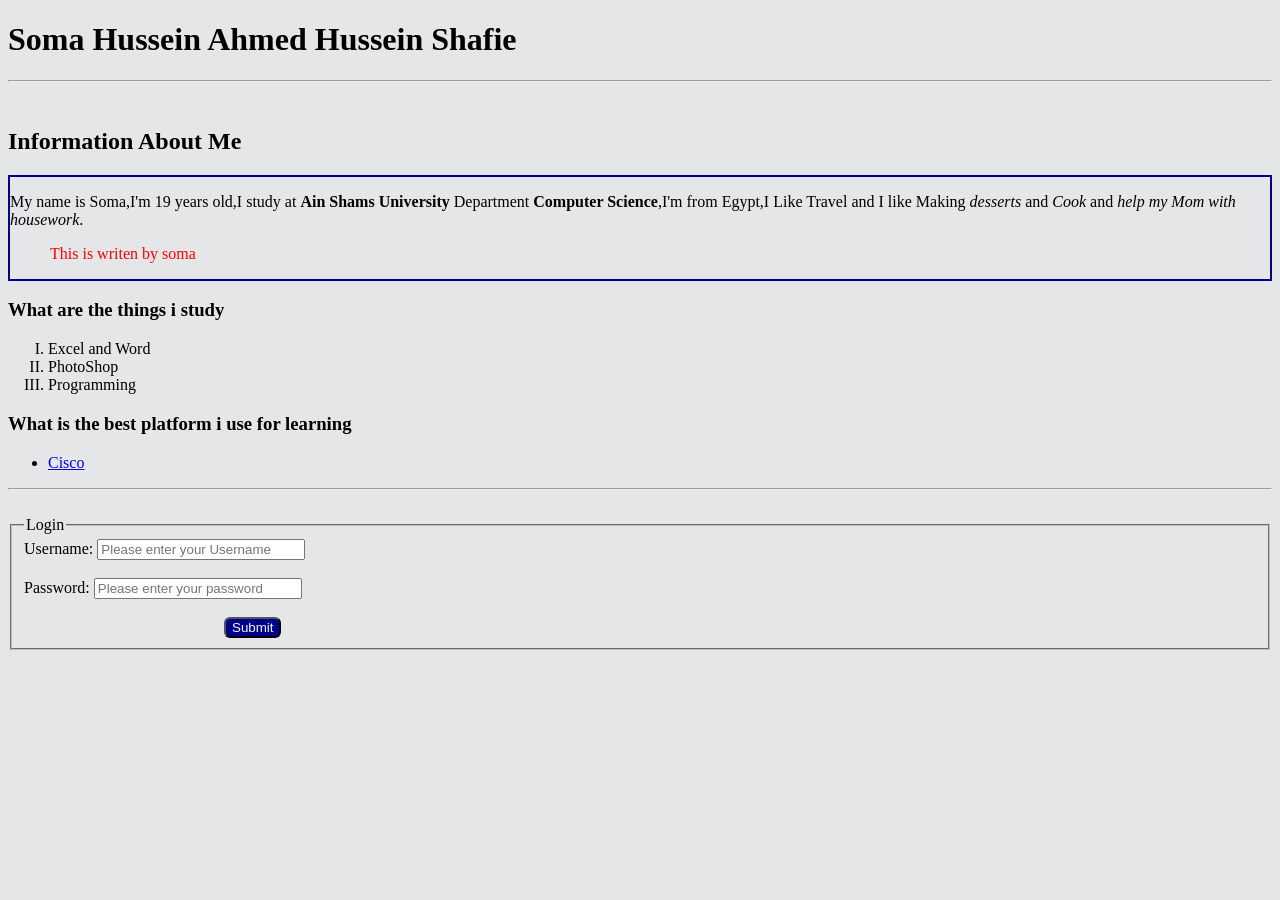
<file: Day1/index.html>
<!DOCTYPE html>
<html lang="en">
<head>
    <meta charset="UTF-8">
    <meta name="viewport" content="width=device-width, initial-scale=1.0">
    <title>Document</title>
    <style>
        #a{
            border:2px darkblue solid;
        }
        #A{
          background-color: darkblue;
          color: aliceblue;
          border-radius: 6px;
          margin-left: 200px;
        }
        .b{
            width: 200px;
        }
        #B{
            color: red;
        }
        body{
            background-color: rgb(229, 230, 231);
        }
    </style>
</head>
<body>
  <h1>Soma Hussein Ahmed Hussein Shafie</h1>
  <!--tag hr use in work horizontal row-->
  <hr>
  <br>
  <h2>Information About Me</h2>
  <!--Attribute id use about need make style of 1 from elements if found more than 1 smailer element-->
   <div id="a">
    <p>My name is Soma,I'm 19 years old,I study at <b>Ain Shams University</b> Department <b>Computer Science</b>,I'm from Egypt,I Like Travel and I like Making <em>desserts</em> and <em>Cook</em> and <em>help my Mom with housework</em>.  </p>
    <blockquote id="B">This is writen by soma</blockquote>
   </div>
   <h3>What are the things i study</h3>
   <ol type="I">
    <li>Excel and Word</li>
    <li>PhotoShop</li>
    <li>Programming</li>
   </ol>
   <h3>What is the best platform i use for learning  </h3>
   <ul>
    <li>
        <a href="https://www.cisco.com" target="_blank">Cisco</a>
    </li>
   </ul>
   <hr>
   <br>
   <div>
    <fieldset>
        <legend lang="en">
            Login
        </legend>
        <form >
           <label>Username:</label>
           <!--find more than 1 Attribute not learn class 1 .... firt Attribute (class) use about need mack some smailer element own smailer style.
           secound Attribute placeholder write sentence to user understand request
           three Attribute name about send your data send way this. ex) username: soma ,password:******
           -->
           <input class="b" type="text" placeholder="Please enter your Username" name="Username">
           <br><br>
           <label>Password:</label>
           <input class="b" type="password" placeholder="Please enter your password" name="password" >
           <br><br>
           <input type="submit" id="A">
        </form>
    </fieldset>
   </div>
    
</body>
</html>
</file>
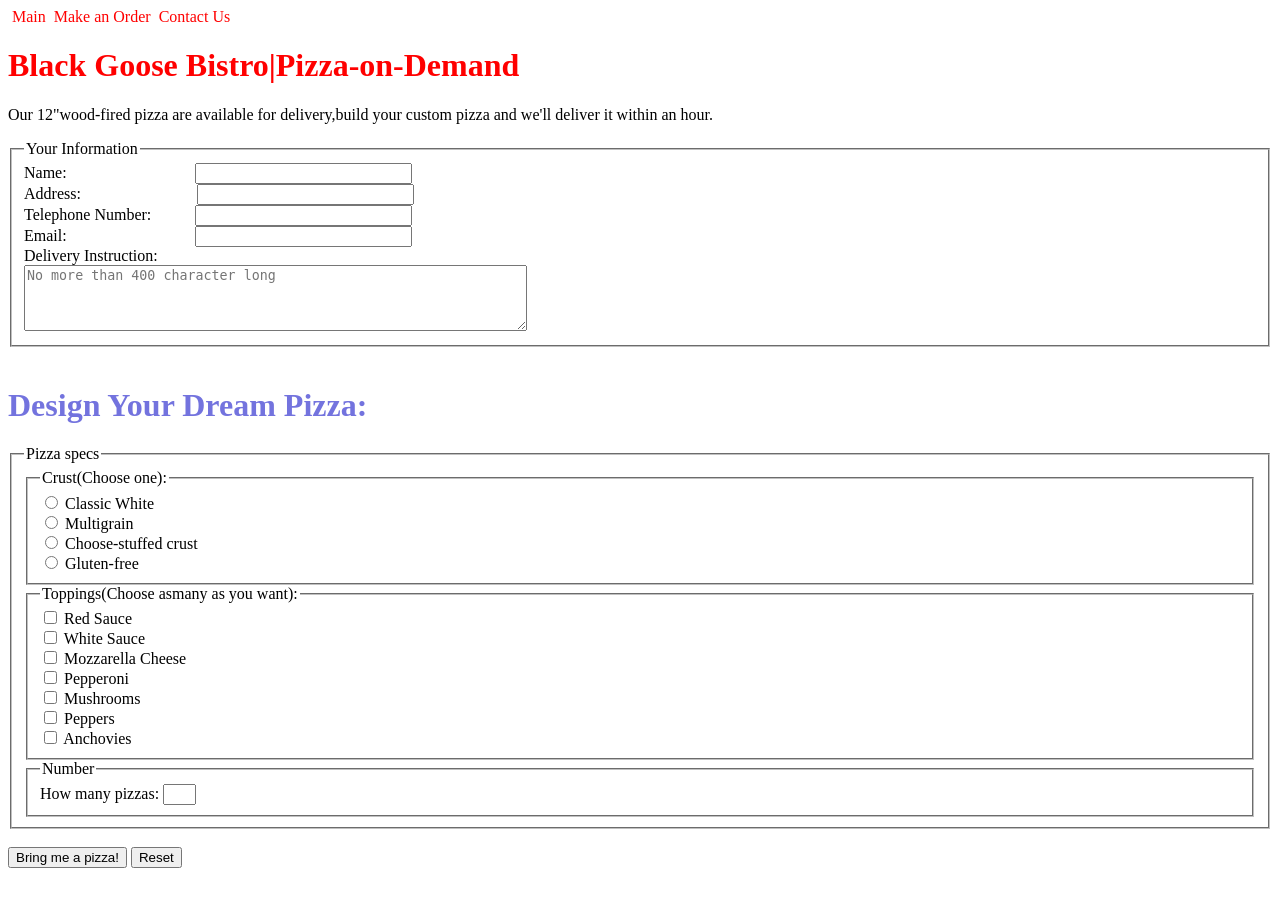
<file: Day2/index.html>
<!DOCTYPE html>
<html lang="en">
<head>
    <meta charset="UTF-8">
    <meta name="viewport" content="width=device-width, initial-scale=1.0">
    <title>task2</title>
    <style>
       #first-h1{
            color:red;
        }
        #secound-h1{
            color:rgb(115, 115, 222)
        }
        .link{
            color:red;
            text-decoration: none;
            margin-left:4px ;
        }
    </style>
</head>
<body>
    <a href="#" class="link">Main</a>
    <a href="#" class="link">Make an Order</a>
    <a href="#" class="link">Contact Us</a>
    <h1 id="first-h1">Black Goose Bistro|Pizza-on-Demand</h1>
    <p>Our 12"wood-fired pizza are available for delivery,build your custom pizza and we'll deliver it within an hour.</p>
   <form>
    <fieldset>
        <legend lang="en">Your Information</legend>
       
            <label for="Name">Name:</label>&nbsp;&nbsp;&nbsp;&nbsp;&nbsp;&nbsp;&nbsp;&nbsp;&nbsp;&nbsp;&nbsp;&nbsp;&nbsp;&nbsp;&nbsp;&nbsp;&nbsp;&nbsp;&nbsp;&nbsp;&nbsp;&nbsp;&nbsp;&nbsp;&nbsp;&nbsp;&nbsp;&nbsp;&nbsp;&nbsp;&nbsp;
            <input type="text" id="Name" name="Name" size="25">
            <br>
            <label for="Address">Address:</label>&nbsp;&nbsp;&nbsp;&nbsp;&nbsp;&nbsp;&nbsp;&nbsp;&nbsp;&nbsp;&nbsp;&nbsp;&nbsp;&nbsp;&nbsp;&nbsp;&nbsp;&nbsp;&nbsp;&nbsp;&nbsp;&nbsp;&nbsp;&nbsp;&nbsp;&nbsp;&nbsp;&nbsp;
            <input type="text" id="Address" name="Address" size="25">
            <br>
            <label for="TN">Telephone Number:</label>&nbsp;&nbsp;&nbsp;&nbsp;&nbsp;&nbsp;&nbsp;&nbsp;&nbsp;&nbsp;
            <input type="tel" id="TN" name="Telephone Number" size="25">
            <br>
            <label for="E">Email:</label>&nbsp;&nbsp;&nbsp;&nbsp;&nbsp;&nbsp;&nbsp;&nbsp;&nbsp;&nbsp;&nbsp;&nbsp;&nbsp;&nbsp;&nbsp;&nbsp;&nbsp;&nbsp;&nbsp;&nbsp;&nbsp;&nbsp;&nbsp;&nbsp;&nbsp;&nbsp;&nbsp;&nbsp;&nbsp;&nbsp;&nbsp;
            <input type="email" id="E" name="Email" size="25">
            <br>
            <label for="DI">Delivery Instruction:</label>
            <br>
            <textarea placeholder="No more than 400 character long" rows="4" cols="60"></textarea>
       
    </fieldset>
    <br>
    <h1 id="secound-h1">Design Your Dream Pizza:</h1>
    <fieldset>
        <legend lang="en">Pizza specs</legend>
        <fieldset>
            <legend lang="en">Crust(Choose one):</legend>
           
                <input type="radio" name="r">
                <label>Classic White</label>
                <br>
                <input type="radio" name="r">
                <label>Multigrain</label>
                <br>
                <input type="radio" name="r">
                <label>Choose-stuffed crust</label>
                <br>
                <input type="radio" name="r">
                <label>Gluten-free</label>
           
        </fieldset>
        <fieldset>
            <legend lang="en">Toppings(Choose asmany as you want):</legend>
            <input type="checkbox" name="Red Sauce" >
            <label>Red Sauce</label>
            <br>
             <input type="checkbox" name="White Sauce" >
            <label>White Sauce</label>
            <br>
             <input type="checkbox" name="Mozzarella Cheese" >
            <label>Mozzarella Cheese</label>
            <br>
             <input type="checkbox" name="Pepperoni" >
            <label>Pepperoni</label>
            <br>
             <input type="checkbox" name="Mushrooms" >
            <label>Mushrooms</label>
            <br>
             <input type="checkbox" name="Peppers" >
            <label>Peppers</label>
            <br>
             <input type="checkbox" name="Anchovies" >
            <label>Anchovies</label>
        </fieldset>
        <fieldset>
            <legend lang="en">Number</legend>
            
                <label for="hmp">How many pizzas:</label>
                <input type="text" name="How many pizzas" id="hmp" size="2.5">
            
        </fieldset>
    </fieldset>
    <br>
    <button type="submit">Bring me a pizza!</button>
    <button type="reset">Reset</button>
   </form>
</body>
</html>
</file>
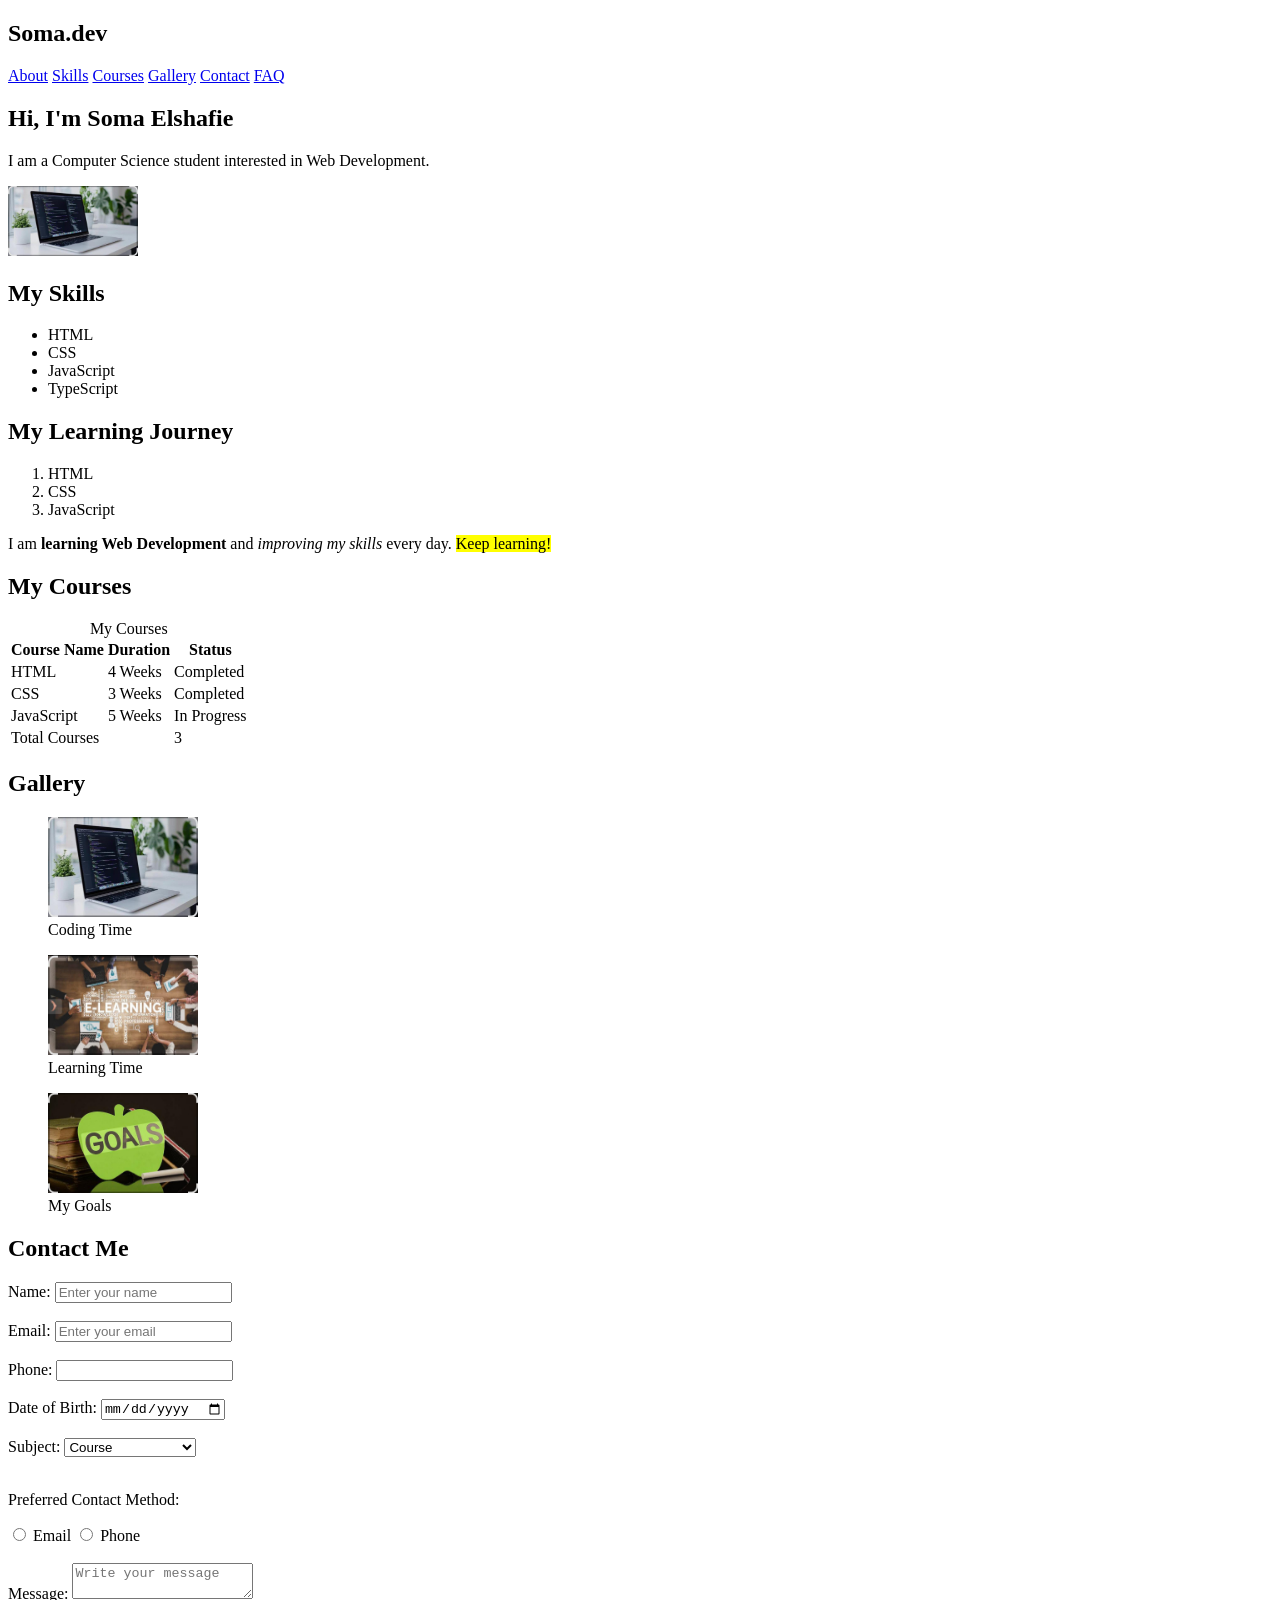
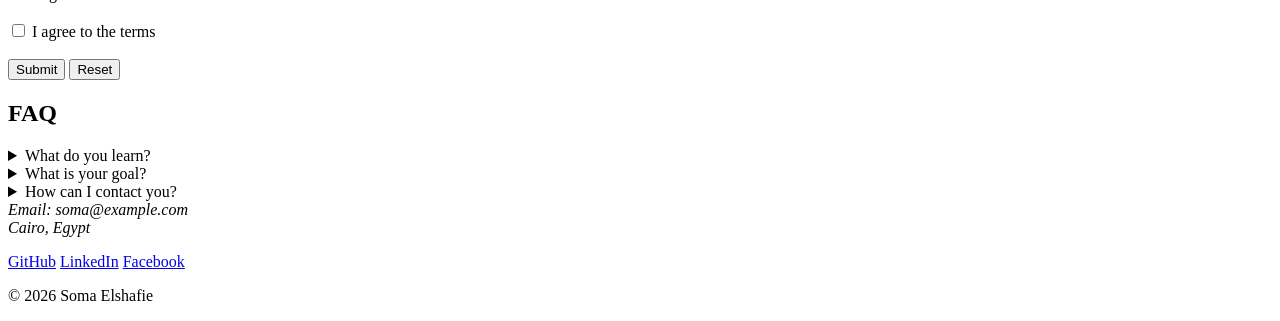
<file: Day3/index.html>
<!DOCTYPE html>
<html lang="en">
<head>
    <meta charset="UTF-8">
    <meta name="viewport" content="width=device-width, initial-scale=1.0">
    <meta name="description" content="Soma Elshafie's personal portfolio">
    <title>Soma Elshafie</title>
</head>

<body>

    <!-- Header -->
    <header>
        <h2>Soma.dev</h2>

        <nav>
            <a href="#about">About</a>
            <a href="#skills">Skills</a>
            <a href="#courses">Courses</a>
            <a href="#gallery">Gallery</a>
            <a href="#contact">Contact</a>
            <a href="#faq">FAQ</a>
        </nav>
    </header>

    <main>

        <!-- About -->
        <section id="about">
            <h1>Hi, I'm Soma Elshafie</h1>

            <p>
                I am a Computer Science student interested in Web Development.
            </p>

            <img src="./images/laptop.jpeg" alt="Soma's profile image" width="130px" height="70px">
        </section>

        <!-- Skills -->
        <section id="skills">
            <h2>My Skills</h2>

            <ul>
                <li>HTML</li>
                <li>CSS</li>
                <li>JavaScript</li>
                <li>TypeScript</li>
            </ul>

            <h2>My Learning Journey</h2>

            <ol>
                <li>HTML</li>
                <li>CSS</li>
                <li>JavaScript</li>
            </ol>

            <p>
                I am <strong>learning Web Development</strong> and
                <em>improving my skills</em> every day.
                <mark>Keep learning!</mark>
            </p>
        </section>

        <!-- Courses -->
        <section id="courses">
            <h2>My Courses</h2>

            <table>
                <caption>My Courses</caption>

                <thead>
                    <tr>
                        <th>Course Name</th>
                        <th>Duration</th>
                        <th>Status</th>
                    </tr>
                </thead>

                <tbody>
                    <tr>
                        <td>HTML</td>
                        <td>4 Weeks</td>
                        <td>Completed</td>
                    </tr>

                    <tr>
                        <td>CSS</td>
                        <td>3 Weeks</td>
                        <td>Completed</td>
                    </tr>

                    <tr>
                        <td>JavaScript</td>
                        <td>5 Weeks</td>
                        <td>In Progress</td>
                    </tr>
                </tbody>

                <tfoot>
                    <tr>
                        <td colspan="2">Total Courses</td>
                        <td>3</td>
                    </tr>
                </tfoot>
            </table>
        </section>

        <!-- Gallery -->
        <section id="gallery">
            <h2>Gallery</h2>

            <figure>
                <img src="./images//laptop.jpeg" alt="Coding on a laptop" width="150" height="100">
                <figcaption>Coding Time</figcaption>
            </figure>

            <figure>
                <img src="./images//learning.jpeg" alt="Learning and studying" width="150" height="100">
                <figcaption>Learning Time</figcaption>
            </figure>

            <figure>
                <img src="./images/goals.jpeg" alt="Personal goals" width="150" height="100">
                <figcaption>My Goals</figcaption>
            </figure>
        </section>

        <!-- Contact -->
        <section id="contact">
            <h2>Contact Me</h2>

            <form>

                <label for="name">Name:</label>
                <input type="text" id="name" name="name" placeholder="Enter your name" required>

                <br><br>

                <label for="email">Email:</label>
                <input type="email" id="email" name="email" placeholder="Enter your email" required>

                <br><br>

                <label for="phone">Phone:</label>
                <input type="tel" id="phone" name="phone">

                <br><br>

                <label for="birthdate">Date of Birth:</label>
                <input type="date" id="birthdate" name="birthdate">

                <br><br>

                <label for="subject">Subject:</label>
                <select id="subject" name="subject">
                    <option value="course">Course</option>
                    <option value="web">Web Development</option>
                    <option value="other">Other</option>
                </select>

                <br><br>

                <p>Preferred Contact Method:</p>

                <input type="radio" id="ec" name="contact" value="email">
                <label for="ec">Email</label>

                <input type="radio" id="pc" name="contact" value="phone">
                <label for="pc">Phone</label>

                <br><br>

                <label for="message">Message:</label>
                <textarea id="message" name="message" placeholder="Write your message"></textarea>

                <br><br>

                <input type="checkbox" id="c" name="terms" required>
                <label for="c">I agree to the terms</label>

                <br><br>

                <button type="submit">Submit</button>
                <button type="reset">Reset</button>

            </form>
        </section>

        <!-- FAQ -->
        <section id="faq">
            <h2>FAQ</h2>

            <details>
                <summary>What do you learn?</summary>
                <p>I learn Web Development.</p>
            </details>

            <details>
                <summary>What is your goal?</summary>
                <p>My goal is to become a Full Stack Developer.</p>
            </details>

            <details>
                <summary>How can I contact you?</summary>
                <p>You can contact me by email.</p>
            </details>
        </section>

    </main>

    <!-- Footer -->
    <footer>
        <address>
            Email: soma@example.com
            <br>
            Cairo, Egypt
        </address>

        <p>
            <a href="https://github.com/">GitHub</a>
            <a href="https://www.linkedin.com/">LinkedIn</a>
            <a href="https://www.facebook.com/">Facebook</a>
        </p>

        <p>&copy; 2026 Soma Elshafie</p>
    </footer>

</body>
</html>
</file>
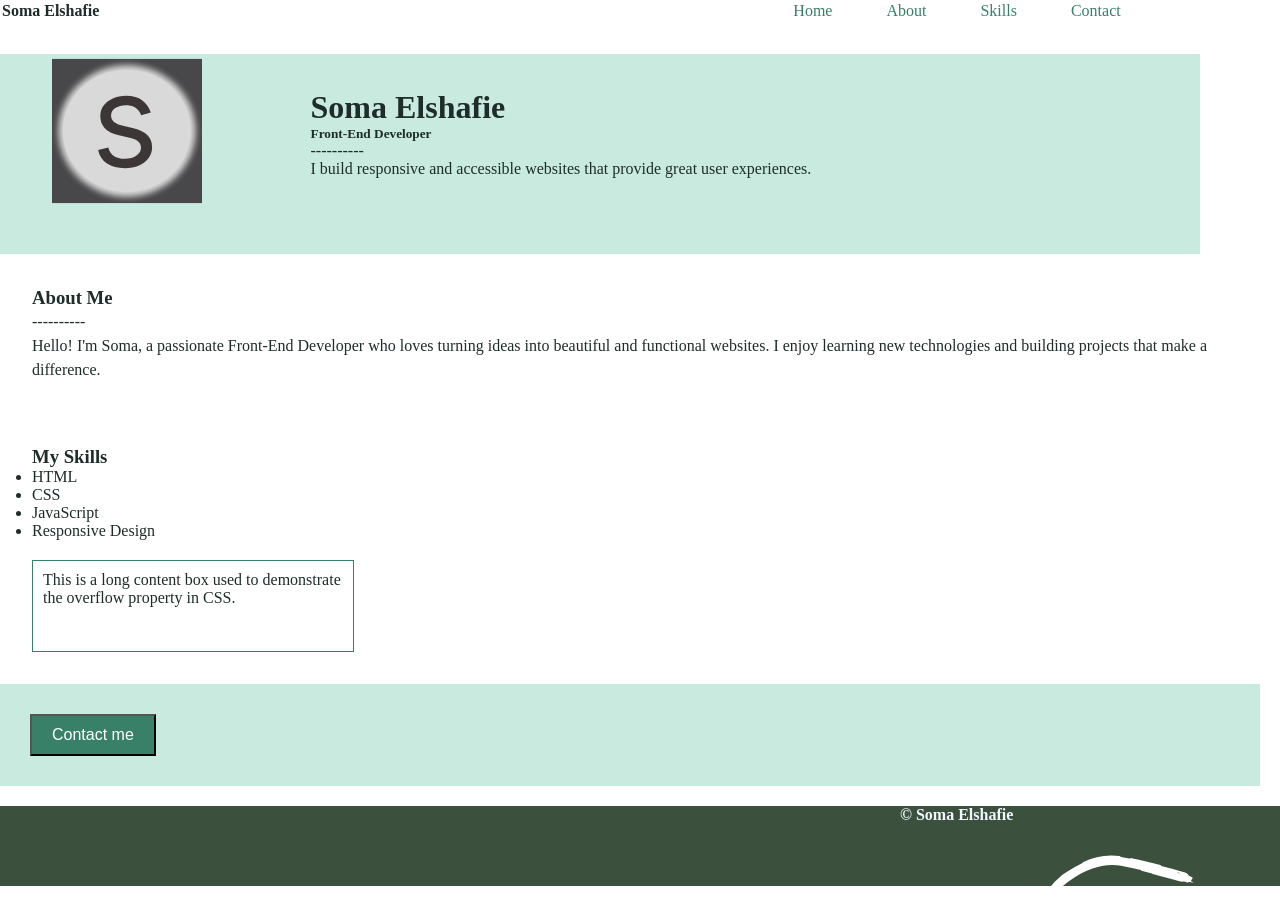
<file: Day6/index.html>
<!DOCTYPE html>
<html lang="en">
<head>
    <meta charset="UTF-8">
    <meta name="viewport" content="width=device-width, initial-scale=1.0">
    <title>Profile Page</title>
    <link rel="stylesheet" href="./css/style.css">
</head>

<body>

    <div id="header">
        <strong>Soma Elshafie</strong>

        <span id="contenir-ancor">
            <a href="#Home">Home</a>
            <a href="#About">About</a>
            <a href="#Skills">Skills</a>
            <a href="#Contact">Contact</a>
        </span>
    </div>

    <section id="Home">
        <div id="Section-Home">
            <table>
                <tr>
                    <td>
                        <img class="profile-image"
                             src="./images/Untitled (3).svg"
                             alt="picture my profile">
                    </td>

                    <td>
                        <h1>Soma Elshafie</h1>
                        <h5>Front-End Developer</h5>
                        ----------
                        <p>
                            I build responsive and accessible websites
                            that provide great user experiences.
                        </p>
                    </td>
                </tr>
            </table>
        </div>
    </section>

    <section id="About">
        <h3>About Me</h3>
        ----------
        <p>
            Hello! I'm Soma, a passionate Front-End Developer who loves
            turning ideas into beautiful and functional websites.
            I enjoy learning new technologies and building projects
            that make a difference.
        </p>
    </section>

    <section id="Skills">
        <h3>My Skills</h3>

        <ul>
            <li>HTML</li>
            <li>CSS</li>
            <li>JavaScript</li>
            <li>Responsive Design</li>
        </ul>

        <div class="overflow-box">
            This is a long content box used to demonstrate the
            overflow property in CSS.
        </div>
    </section>

    <section id="Contact">
        <div id="contact-div">
            <button type="button"
                    id="Contact-button"
                    class="contact-button">
                Contact me
            </button>
        </div>
    </section>

    <footer>
        <h4 id="footer-heading">&copy; Soma Elshafie</h4>
    </footer>

</body>
</html>
</file>
<file: Day6/css/style.css>
:root {
    --primary-color: rgb(57, 128, 105);
    --secondary-color: rgb(201, 234, 223);
    --text-color: rgb(31, 45, 42);
    --white-color: white;
}

* {
    margin: 0;
    padding: 0;
}

body {
    color: var(--text-color);
    font-size: 16px;
    background: var(--white-color);
}

#header {
    width: 100vw;
    min-height: 50px;
    padding: 2px;
}

h1, h3, h5 {
    color: var(--text-color);
}

div span a {
    text-decoration: none;
    margin-left: 50px;
    color: var(--primary-color);
    cursor: pointer;
}

div span a:hover {
    color: rgb(31, 95, 74);
    text-decoration: underline;
    color: rgb(229, 229, 229);
    background-color: rgb(49, 87, 74);
    border-radius: 5px;
}

#contenir-ancor {
    margin-left: 50%;
}

.profile-image {
    width: 150px;
    height: 150px;
    margin-left: 50px;
  
}

#Section-Home {
    width: 100%;
    height: 200px;
    max-width: 1200px;
    min-height: 20vh;

    background-color: var(--secondary-color);
  

    --home-title-size: 2em;
}

#Section-Home > table {
    width: 90%;
}

#Section-Home h1 {
    font-size: var(--home-title-size);
}

#About {
    padding: 2rem;
    line-height: 1.5em;
}

#About h3 {
    cursor: help;
}

#Skills {
    padding: 2rem;
}

.overflow-box {
    width: 300px;
    height: 70px;
    margin-top: 20px;
    padding: 10px;
    border: 1px solid var(--primary-color);
    overflow: auto;
}

button {
    background-color: gray;
}

.contact-button {
    background-color: var(--primary-color);
    padding: 10px 20px;
    font-size: 1rem;
    cursor: pointer;
}

#Contact-button {
    background-color: rgb(57, 128, 105);
}

button.contact-button#Contact-button {
    /* لتوضيح أولوية specificity */
    color: white !important;
}

#contact-div {
    background-color: var(--secondary-color);
    padding: 30px;
    width: 100%;
    max-width: 1200px;
}

footer {
    min-height: 80px;
    
    background-image: url(/Day6/images/Untitled\ \(4\).svg);
     background-repeat: no-repeat;
    background-size: cover;
    background-position: center;
    background-attachment: scroll;
    color: var(--white-color);
}
#footer-heading{
    margin-top: 20px;
    margin-left: 900px;
    color: aliceblue;
}
</file>
